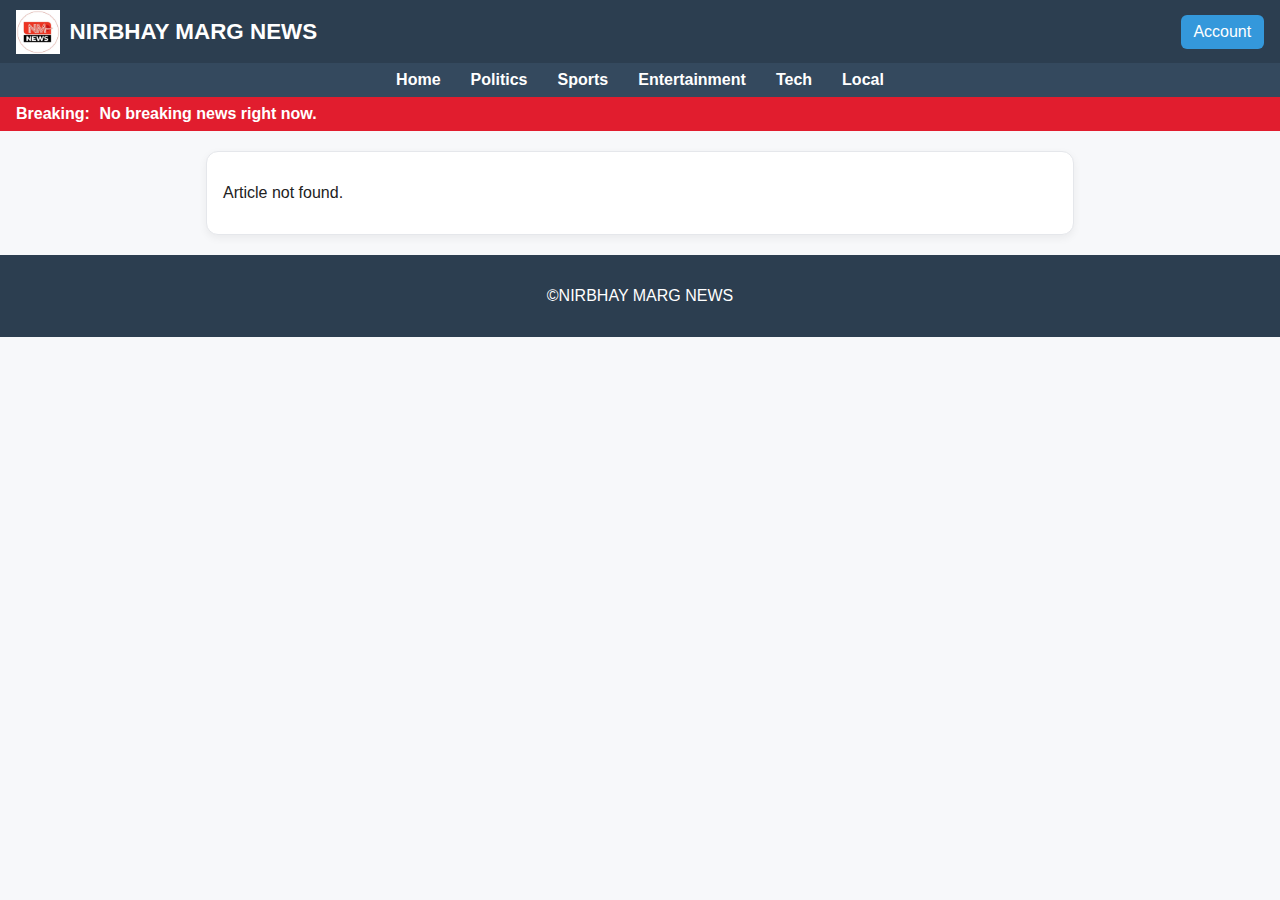
<file: article.html>
<!DOCTYPE html>
<html lang="en">
<head>
  <meta charset="UTF-8"/>
  <meta name="viewport" content="width=device-width, initial-scale=1"/>
  <title>Article - NIRBHAY MARG NEWS</title>
  <link rel="stylesheet" href="style.css"/>
</head>
<body>
  <header class="main-header">
    <div class="logo">
      <img src="logo.png" alt="Logo"/>
      <h1>NIRBHAY MARG NEWS</h1>
    </div>
    <div class="header-right">
      <a class="account-btn" href="login.html">Account</a>
    </div>
  </header>

  <nav class="categories-nav">
    <a href="index.html">Home</a>
    <a href="category.html?category=Politics">Politics</a>
    <a href="category.html?category=Sports">Sports</a>
    <a href="category.html?category=Entertainment">Entertainment</a>
    <a href="category.html?category=Tech">Tech</a>
    <a href="category.html?category=Local">Local</a>
  </nav>

  <div class="breaking-bar">
    <strong>Breaking:</strong>
    <div id="breaking-ticker" class="ticker">Loading...</div>
  </div>

  <main class="article">
    <div id="article-container">Loading article…</div>
  </main>

  <footer><p>&copy;NIRBHAY MARG NEWS</p></footer>
  <script src="news.js"></script>
</body>
</html>
</file>
<file: style.css>
/* ============= Base ============= */
* { box-sizing: border-box; }
body { margin: 0; font-family: Arial, Helvetica, sans-serif; background:#f7f8fa; color:#222; }
.section { max-width: 1100px; margin: 1.25rem auto; padding: 0 1rem; }

/* ============= Header ============= */
.main-header {
  display:flex; justify-content:space-between; align-items:center;
  background:#2c3e50; color:#fff; padding: .6rem 1rem;
}
.logo { display:flex; align-items:center; gap:.6rem; }
.logo img { height:44px; width:auto; }
.logo h1 { font-size:1.4rem; margin:0; }

.header-right { display:flex; align-items:center; gap:.75rem; }
.search { display:flex; background:#fff; border-radius:6px; overflow:hidden; }
.search input { border:0; outline:0; padding:.5rem .6rem; width:220px; }
.search button { border:0; padding:.5rem .7rem; background:#e74c3c; color:#fff; cursor:pointer; }
.account-btn { background:#3498db; color:#fff; padding:.5rem .8rem; border-radius:6px; text-decoration:none; }

/* ============= Nav ============= */
.categories-nav { background:#34495e; padding:.5rem; text-align:center; }
.categories-nav a { color:#fff; text-decoration:none; margin:0 .8rem; font-weight:600; }
.categories-nav a:hover { text-decoration:underline; }

/* ============= Breaking bar ============= */
.breaking-bar { background:#e11d2e; color:#fff; padding:.5rem 1rem; font-weight:700; display:flex; gap:.6rem; align-items:center; }
.ticker { overflow:hidden; white-space:nowrap; }
.ticker span { display:inline-block; padding-right:2rem; }

/* ============= Cards Grid ============= */
.news-grid { display:grid; gap:1rem; grid-template-columns: repeat(auto-fill, minmax(260px, 1fr)); padding: 0 1rem; }
.news-card { background:#fff; border:1px solid #e5e7eb; border-radius:10px; overflow:hidden; box-shadow:0 3px 8px rgba(0,0,0,.06); transition:.2s transform; }
.news-card:hover { transform: translateY(-4px); }
.news-card img { width:100%; height:160px; object-fit:cover; }
.news-card .content { padding:.8rem; }
.news-card h3 { margin:.2rem 0 .4rem; font-size:1.1rem; }
.news-card p { margin:0; color:#555; }
.news-card a { text-decoration:none; color:#1f6feb; }

/* ============= Article page ============= */
.article { max-width:900px; margin:1.25rem auto; padding: 0 1rem; }
#article-container { background:#fff; border:1px solid #e5e7eb; border-radius:12px; padding:1rem; box-shadow:0 3px 8px rgba(0,0,0,.06); }
#article-container img { width:100%; border-radius:8px; margin:.6rem 0; }
.share-buttons a { display:inline-block; margin-right:.5rem; }

/* ============= Footer ============= */
footer { text-align:center; padding:1rem; background:#2c3e50; color:#fff; margin-top:1rem; }

/* ============= Responsive ============= */
@media (max-width: 640px){
  .search input { width: 150px; }
  .logo h1 { font-size:1.1rem; }
}
</file>
